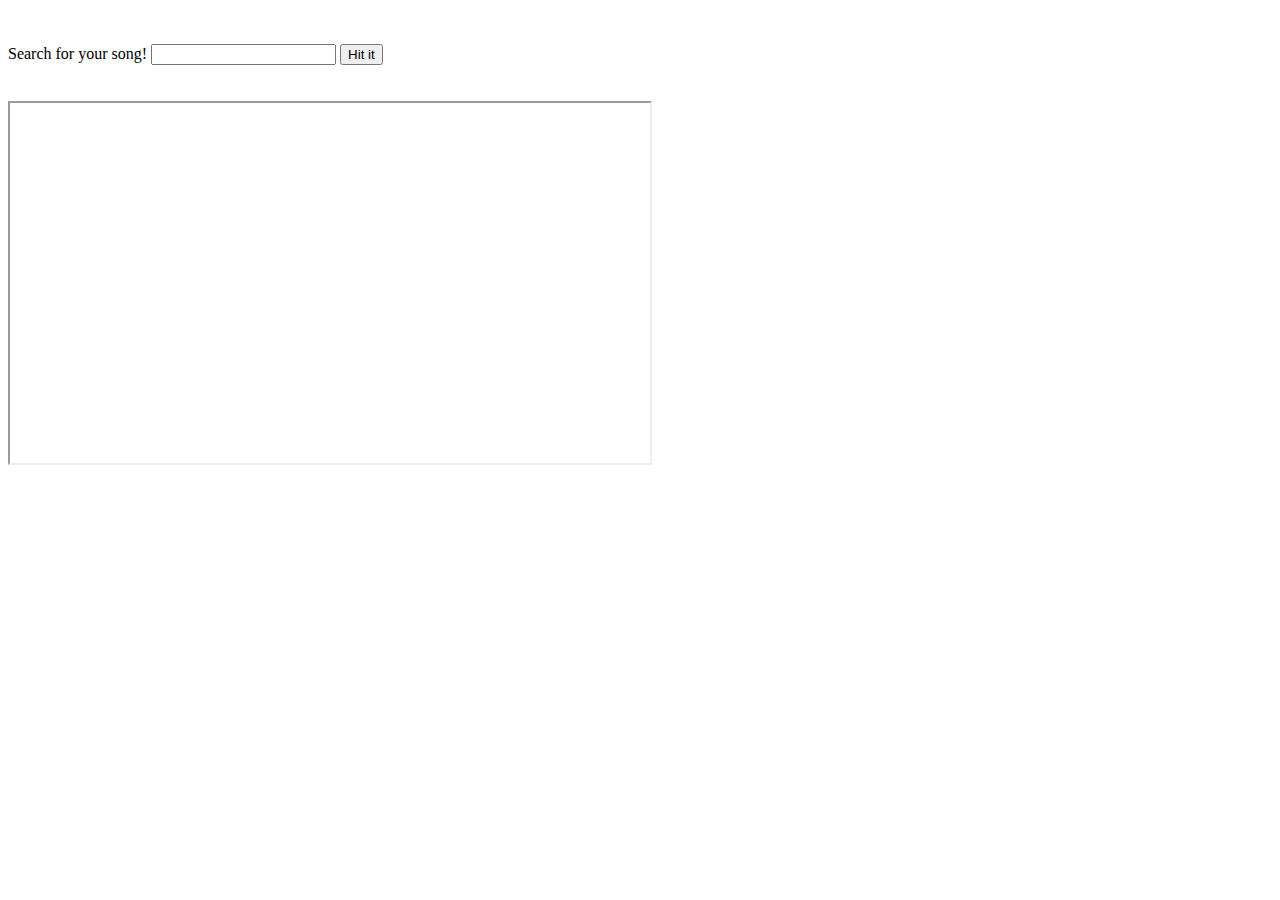
<file: youtube.html>
<!DOCTYPE html>
<html lang="en">
<head>
	<meta charset="UTF-8">
	 <script src="https://cdnjs.cloudflare.com/ajax/libs/jquery/3.2.1/jquery.min.js"></script>

	<title>YouTube Search</title>
</head>
<body>


<br><br>
<form id="searchForm">
 <label for="song-input">Search for your song! </label>
 <input type="text" id="yourTextField"/>
 <input type="submit" id="addSong" value="Hit it"></form>
 <br><br>

<iframe id="yourIframe" src = ''  width="640" height="360" ></iframe>
<script type="text/javascript" src="javascript.js"></script>

</body>
</html>
</file>
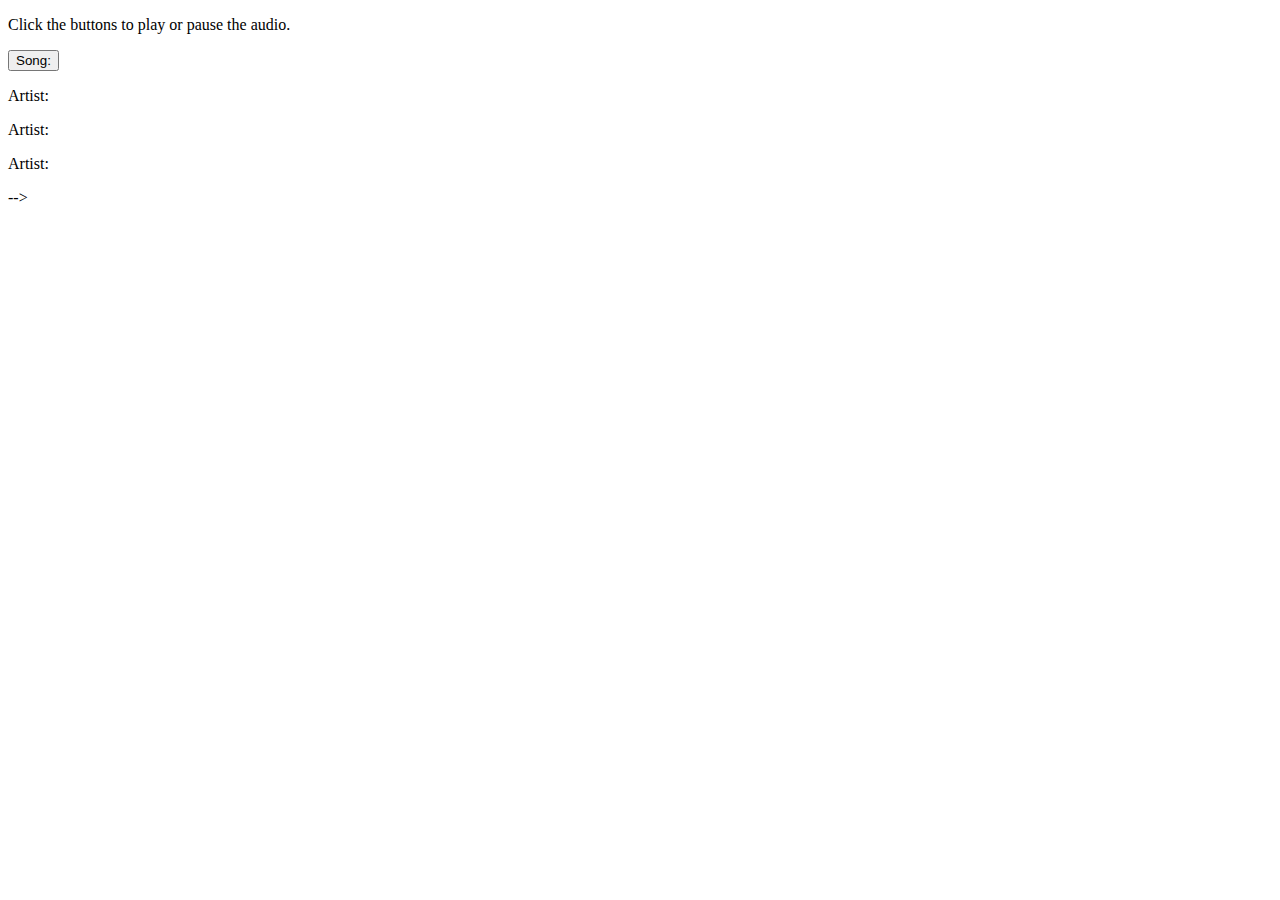
<file: music_files/index1.html>
<!DOCTYPE html>
<html>
<body>

<p>Click the buttons to play or pause the audio.</p>
<button id = "link">Song:  </button>

<p id = "artist1">Artist:<br></p>
<p id = "pic1">

<p id = "artist2">Artist:<br></p>
<p id = "pic2">

<p id = "artist3">Artist:<br></p>
<p id = "pic3">
	
	<!-- <img src="" class = 'stuff' alt=""> -->
</p>

 --><script src="https://cdnjs.cloudflare.com/ajax/libs/jquery/3.2.1/jquery.min.js"></script>
<script type="text/javascript">

function displayMusic (){

		//angry&disgust, fear&sadness, happy&surprise, chill
		var queryURL = "http://ws.audioscrobbler.com/2.0/?method=tag.gettoptracks&tag=happy&limit=3&api_key=b164494922abda22f8cd2e53cc25ab4e&format=json"

		//creates AJAX call for the music tag being clicked 
		$.ajax({
			url: queryURL,
			method: "GET"

		}).done(function(response){
			console.log(queryURL);
			console.log("success got data", response);
			console.log(response.tracks.track[0].artist.name);
			$("#artist1").append(response.tracks.track[0].artist.name+"<br>");
			$("#artist2").append(response.tracks.track[1].artist.name+"<br>");
			$("#artist3").append(response.tracks.track[2].artist.name+"<br>");


			var image1 = $('<img>')
					image1.attr('src' , response.tracks.track[0].image[2]["#text"])
			$("#pic1").append(image1);

			var image2 = $('<img>')
					image2.attr('src' , response.tracks.track[1].image[2]["#text"])
			$("#pic2").append(image2);

			var image3 = $('<img>')
					image3.attr('src' , response.tracks.track[2].image[2]["#text"])
			$("#pic3").append(image3);

		//.tracks.track["0"].image[2]["#text"]
			//.tracks.track[2].image[2]["#text"]
			//$('.stuff').attr('src', response.tracks.track[0].image[2]["#text"])
			// var obj = response
			// var myJSON = JSON.stringify(obj);
			// $(".embedly-card").innerHTML = myJSON;		

		})
}

displayMusic()


</script>

</body>
</html>
</file>
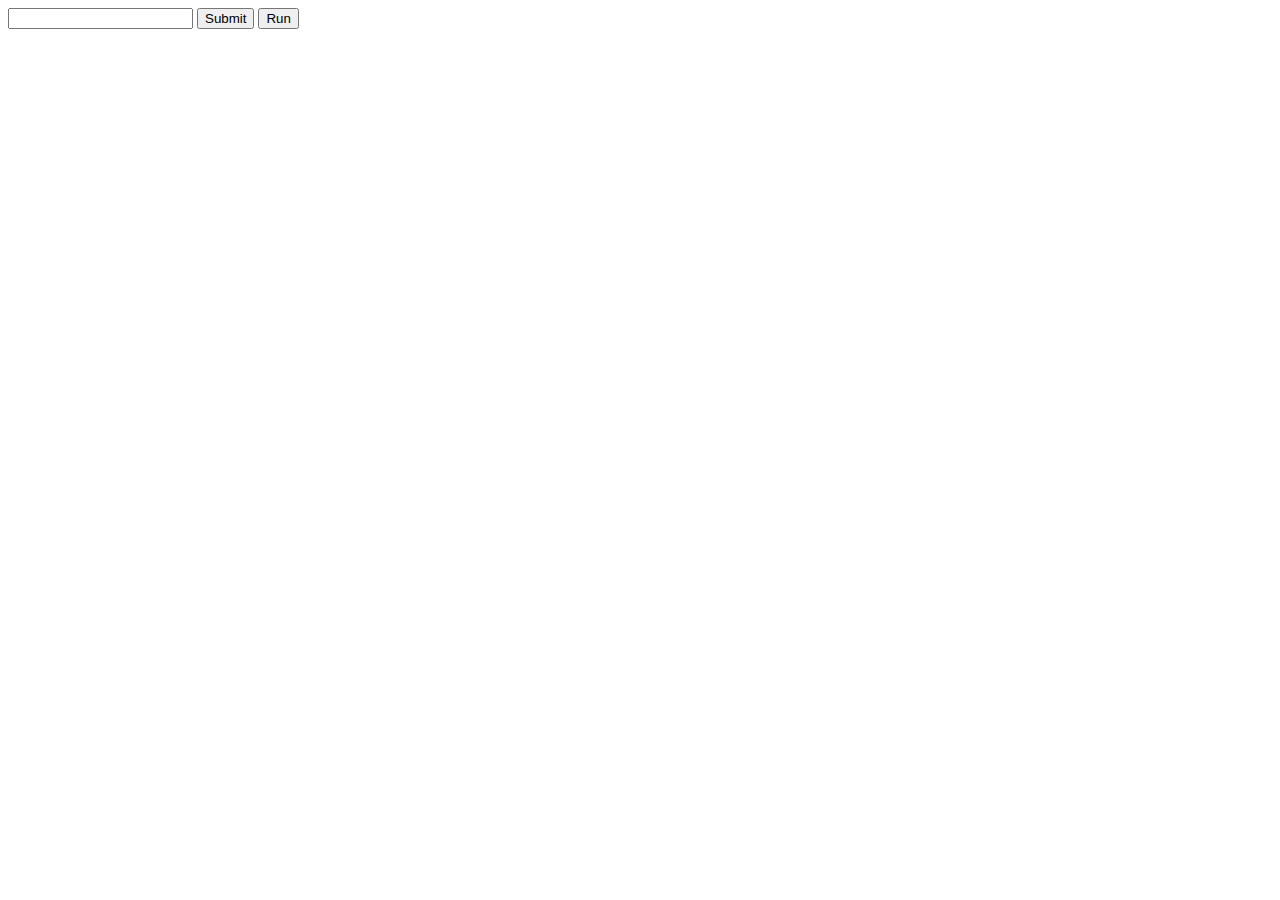
<file: test_files/test2.html>
<!DOCTYPE html>
<html>
<head>
	<title>Test with Face++</title>
	<script src="https://code.jquery.com/jquery-2.2.3.js" integrity="sha256-laXWtGydpwqJ8JA+X9x2miwmaiKhn8tVmOVEigRNtP4=" crossorigin="anonymous"></script>
	<script src="test2.js"></script>
</head>
<body>
<div>
    <div>
        <input type="text" name="submittedImage" id="image_url">
        <button class="" id="submit">Submit</button>
        <button class="" id="goJax">Run</button>
    </div>
    <div id="emptyDiv">
    </div>
</div>
</body>
</html>
</file>
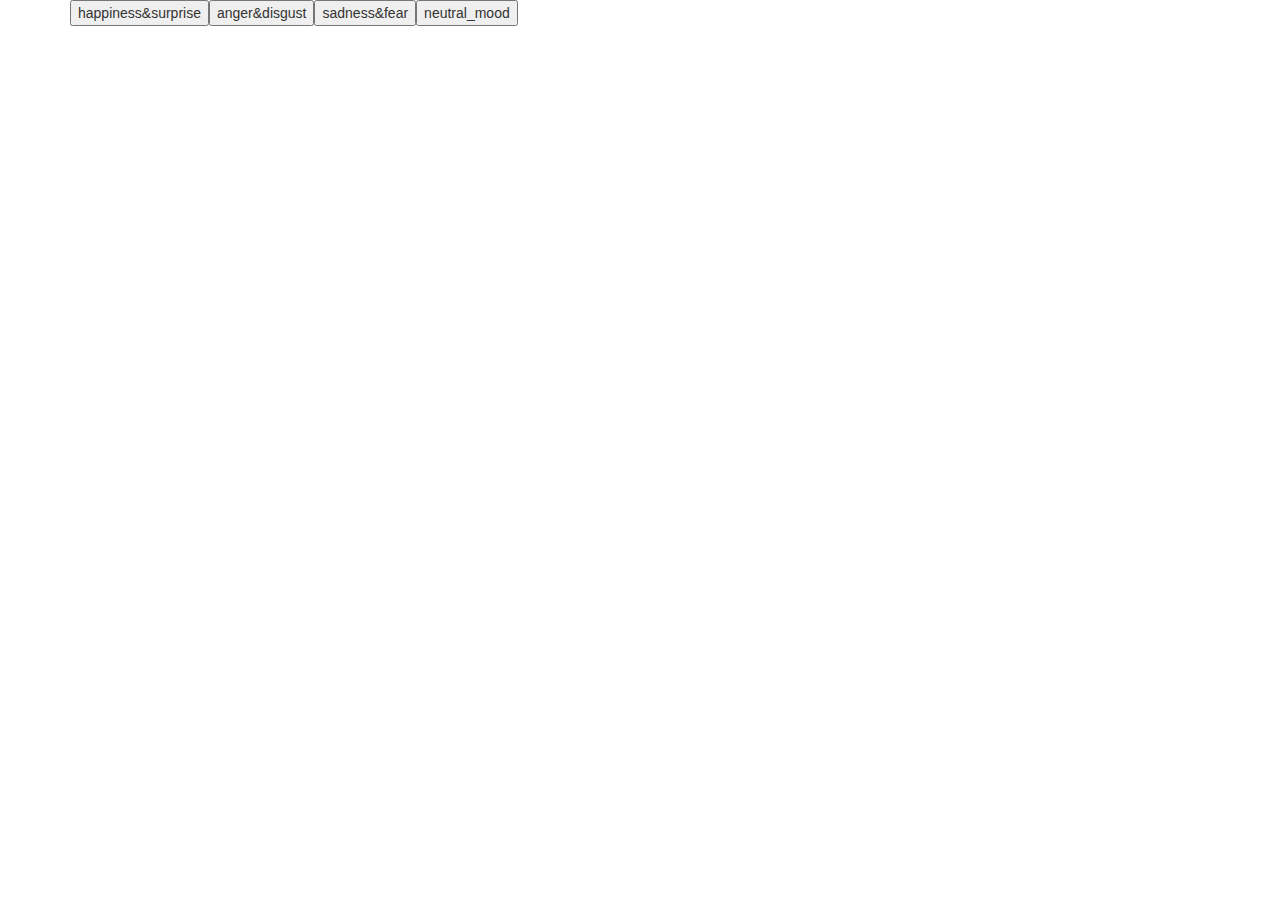
<file: test_files/test_5.html>
<!DOCTYPE html>
<html>
<head>
	<title>Speed Test for Calls</title>
	<script src="https://ajax.googleapis.com/ajax/libs/jquery/3.2.1/jquery.min.js"></script>
	<link rel="stylesheet" href="https://maxcdn.bootstrapcdn.com/bootstrap/3.3.7/css/bootstrap.min.css" integrity="sha384-BVYiiSIFeK1dGmJRAkycuHAHRg32OmUcww7on3RYdg4Va+PmSTsz/K68vbdEjh4u" crossorigin="anonymous">

	<style type="text/css">
		.loading {
			display: inherit;
		}
	</style>

</head>
<body>


<div class="container">
	<div id="playerButtons">
	</div>


	<div id="resultsDiv">
	<iframe src="https://giphy.com/embed/6gWNMuQjEVSfK" display="none" width="64" height="64" frameBorder="0" class="giphy-embed modal" allowFullScreen></iframe><p><a href="https://giphy.com/gifs/spinning-6gWNMuQjEVSfK"></a></p>	

	</div>
</div>

<script type="text/javascript">

	var emotionTags = ["happiness&surprise", "anger&disgust", "sadness&fear", "neutral_mood"];
	var exampleImages = ["",
						 "http://www.brooklynvegan.com/files/img/ah/laura-jane-grace/appel-room/laura-jane-grace-12.jpg",
						 "",
						 "http://mindbodynetwork.com/lib/gr/promo/david-bowie-mobile.jpg"];

	for(i = 0; i <emotionTags.length; i++) {
    	var emoButton=$('<button/>');
    	$(emoButton).attr('ID',emotionTags[i]);
    	$(emoButton).text(emotionTags[i]);
    	$(emoButton).attr('class','runThis');
    	$(emoButton).attr('data-url',exampleImages[i]);
        $('#playerButtons').append(emoButton);
	}


$('.runThis').on('click',function(){
	event.preventDefault();
	console.time('timer');
	$('.modal').addClass("loading");


	var userUrl = $(this).attr('data-url');
	var APIKey='dae956b6026544528d9a145149191299';
	var APISecret = '3d1c30b4f5d746dab0f467e44a1041f4';
	var settings = {
  "async": true,
  "crossDomain": true,
  "url": "http://api.skybiometry.com/fc/faces/detect?api_key="+APIKey+"&api_secret="+APISecret+"&urls="+userUrl+"&attributes=all",
  "method": "POST",
  "headers": {
    "cache-control": "no-cache",
    "postman-token": "7cfb77df-6049-346b-87d8-63ba7649762f"
  }
	}

	$.ajax(settings).done(function (response) {
		var resp = response;
		console.log(resp);
		var respObj = {
			anger:resp.photos[0].tags[0].attributes.anger,
			disgust:resp.photos[0].tags[0].attributes.disgust,
			fear:resp.photos[0].tags[0].attributes.fear,
			happiness:resp.photos[0].tags[0].attributes.happiness,
			neutral_mood:resp.photos[0].tags[0].attributes.neutral_mood,
			sadness:resp.photos[0].tags[0].attributes.sadness,
			surprise:resp.photos[0].tags[0].attributes.surprise
		};
		console.log(respObj);

		//create a div with the submitted image and the product of the analysis
		var newDiv = $('<div>');
		var emotions=['anger', 'disgust', 'fear', 'happiness', 
					  'neutral_mood', 'sadness', 'surprise'];
		var emoResp =[respObj.anger.confidence, respObj.disgust.confidence, 
					   respObj.fear.confidence, respObj.happiness.confidence, 
					   respObj.neutral_mood.confidence, respObj.sadness.confidence,
					   respObj.surprise.confidence];
		for (i=0; i<emotions.length; i++){
			var newPara = $('<p>');
			$(newPara).text(emotions[i]+": "+emoResp[i]);
			$(newDiv).append(newPara);
		}

		//interpret the emotional analysis as numbers, compare the numbers to find the highest,
		//and report the highest number/emotion
		var emoInt=[];
		var mostFitting=[];
		for (i=0; i<emoResp.length; i++){
			var confidenceValue = parseInt(emoResp[i]);
			emoInt.push(confidenceValue);
		}
		var mostFittingA=Math.max.apply(Math,emoInt);
		var emotionPosition = $.inArray(mostFittingA,emoInt);
		var mostFittingB = emotions[emotionPosition];
		mostFitting.push(mostFittingA);
		mostFitting.push(mostFittingB);
		console.log(mostFitting);
		var neem;
	

	//split music call into conditions based on emotional results
	if (mostFitting[1]==="happiness"||mostFitting[1]==="surprise"){
		neem = "happy";
	}else if (mostFitting[1]==="anger"||mostFitting[1]==="disgust"){
		neem = "angry";
	}else if (mostFitting[1]==="sadness"||mostFitting[1]==="fear"){
		neem = "sad";
	}else
		neem = "chill"; 

		var queryURL = "http://ws.audioscrobbler.com/2.0/?method=tag.gettoptracks&tag="+neem+"&limit=25&api_key=b164494922abda22f8cd2e53cc25ab4e&format=json";
		 
		$.ajax({
			url: queryURL,
			method: "GET"
		}).done(function(response){
			var musicResponse = response
			console.log("success got data", musicResponse);
			var randomNo = Math.floor(Math.random()*25);
			console.log(musicResponse.tracks.track[randomNo].url);
			$(newDiv).append(`<a href=${musicResponse.tracks.track[randomNo].url}> ${musicResponse.tracks.track[randomNo].artist.name +", "+ musicResponse.tracks.track[randomNo].name}</a>`);
			$('#resultsDiv').prepend(newDiv);

			$('.modal').removeClass("loading");	

			console.timeEnd('timer');		
		})
	
	});

});

</script>
</body>
</html>
</file>
